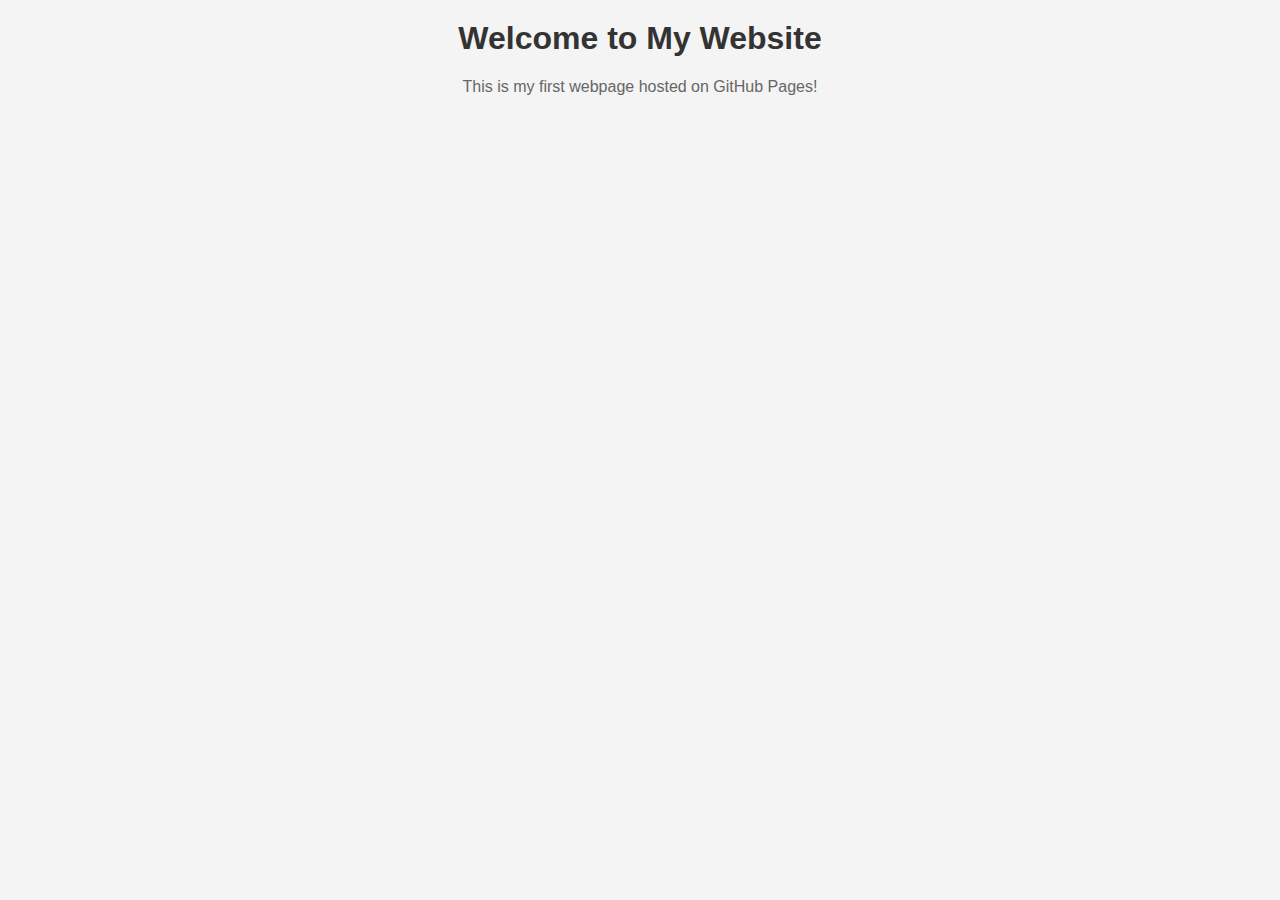
<file: index.html>
<link rel="stylesheet" href="style.css">
<!DOCTYPE html>
<html lang="en">
<head>
    <meta charset="UTF-8">
    <meta name="viewport" content="width=device-width, initial-scale=1.0">
    <title>My First Webpage</title>
</head>
<body>
    <h1>Welcome to My Website</h1>
    <p>This is my first webpage hosted on GitHub Pages!</p>
</body>
</html>
</file>
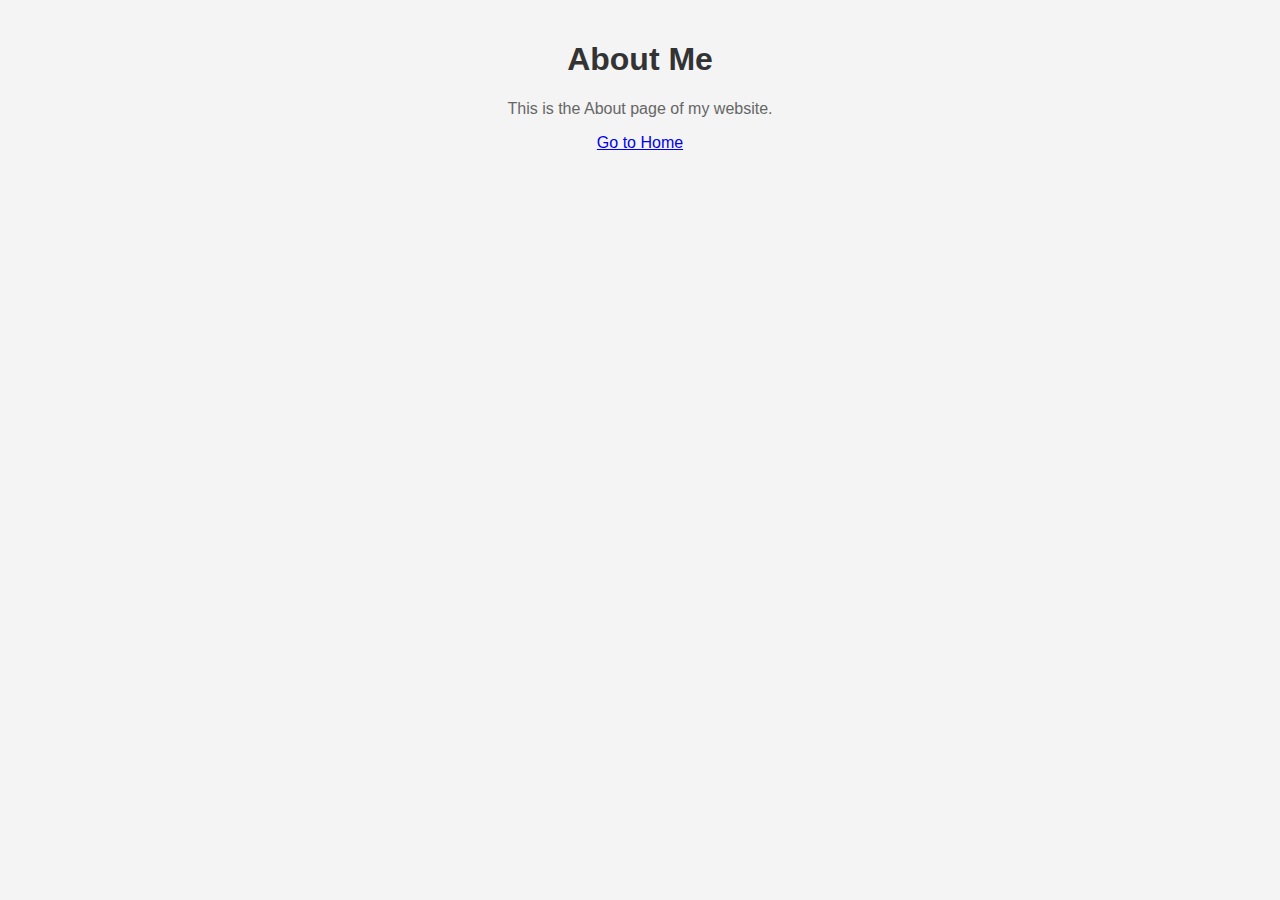
<file: about.html>
<!DOCTYPE html>
<html lang="en">
<head>
    <meta charset="UTF-8">
    <meta name="viewport" content="width=device-width, initial-scale=1.0">
    <title>About Me</title>
    <link rel="stylesheet" href="style.css">
</head>
<body>
    <h1>About Me</h1>
    <p>This is the About page of my website.</p>
    <a href="index.html">Go to Home</a>
</body>
</html>
</file>
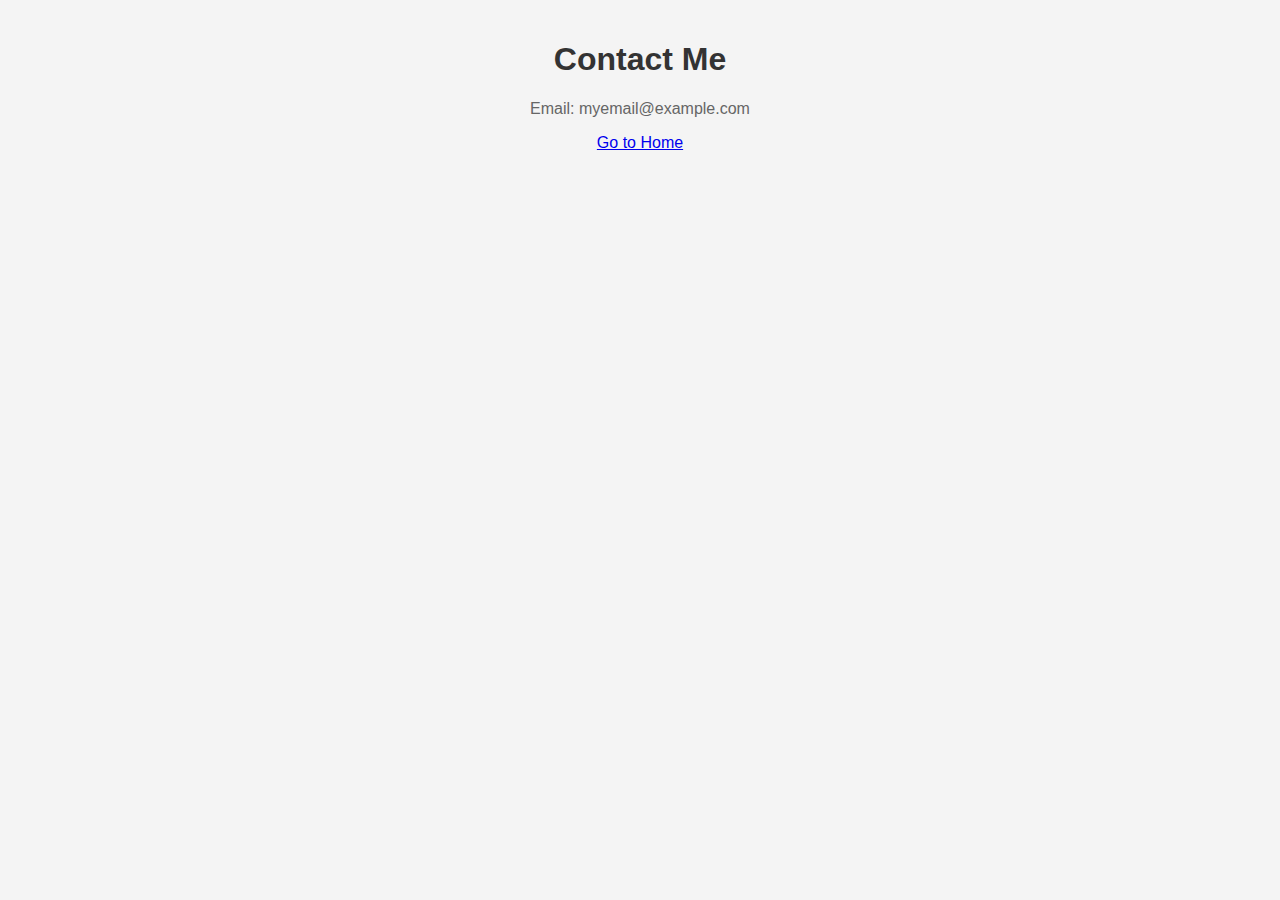
<file: contact.html>
<!DOCTYPE html>
<html lang="en">
<head>
    <meta charset="UTF-8">
    <meta name="viewport" content="width=device-width, initial-scale=1.0">
    <title>Contact Me</title>
    <link rel="stylesheet" href="style.css">
</head>
<body>
    <h1>Contact Me</h1>
    <p>Email: myemail@example.com</p>
    <a href="index.html">Go to Home</a>
</body>
</html>
</file>
<file: style.css>
body {
    font-family: Arial, sans-serif;
    background-color: #f4f4f4;
    text-align: center;
    margin: 0;
    padding: 20px;
}

h1 {
    color: #333;
}

p {
    color: #666;
}
</file>
